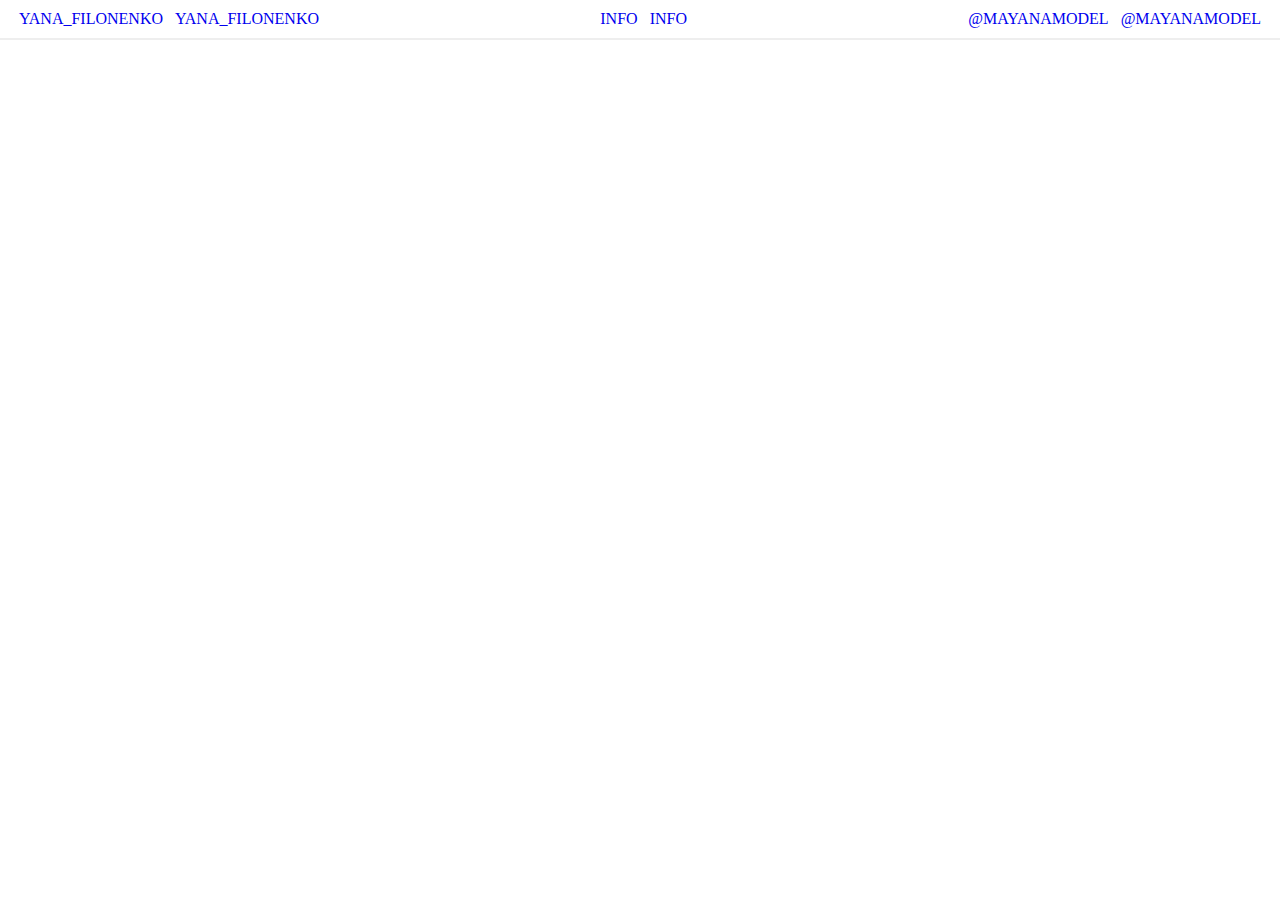
<file: about.html>
<!DOCTYPE html>
<html lang="en">
<head>
    <meta charset="UTF-8">
    <meta name="viewport" content="width=device-width, initial-scale=1.0">
    <link rel="stylesheet" href="style.css">
    <title>Document</title>
</head>
<body>
    <div class="head">
        <a class="button" data-text="Awesome" href="index.html">
            <span class="actual-text">&nbsp;YANA_FILONENKO&nbsp;</span>
            <span aria-hidden="true" class="hover-text">&nbsp;YANA_FILONENKO&nbsp;</span>
        </a>
        <a class="button" data-text="Awesome" href="about.html">
            <span class="actual-text">&nbsp;INFO&nbsp;</span>
            <span aria-hidden="true" class="hover-text">&nbsp;INFO&nbsp;</span>
        </a>
        <a class="button" data-text="Awesome" href="https://www.instagram.com/socmigcatala/">
            <span class="actual-text">&nbsp;@MAYANAMODEL&nbsp;</span>
            <span aria-hidden="true" class="hover-text">&nbsp;@MAYANAMODEL&nbsp;</span>
        </a>
    </div>


    
</body>
</html>
</file>
<file: style.css>
@import url('https://fonts.cdnfonts.com/css/ica-rubrik-black');
@import url('https://fonts.cdnfonts.com/css/poppins');

*{
    margin: 0;
    padding: 0;
    box-sizing: border-box;
}

a{
    text-decoration: none ;
}



:root{
    --border: #eee;
    --color_p: #2d2d2d;
    --background-color: #fff;
    --blur:rgba(255, 255, 255, 0.5);
}

.mood{
    --border: #666;
    --color_p: #fff;
    --background-color: #2d2d2d;
    --blur:rgba(0, 0, 0, 0.5);
}

@media (min-width: 768px){
    .container{
        width: 750px;
    }
}
    @media (min-width: 992px){
    .container{
        width: 970px;
    }
    
}
  @media (min-width: 1200px){
    .container{
        width: 1170px;  
    }
}
  
.container{
padding-left: 15px;
padding-right: 15px;
margin-left: auto;
margin-right: auto;
}

body{
    background-color: var(--background-color);
    overflow-x: hidden;
}

.head{
    display: flex;
    align-items: center;
    justify-content: space-between;
    padding: 10px 15px;
    background-color: var(--blur); /* لون خلفية نصف شفاف */
    -webkit-backdrop-filter: blur(8px);
    backdrop-filter: blur(8px);
    border-bottom: 2px solid var(--border);
    /* position: relative; */
    z-index: 1000;
    background-color: var(--background-color);
}

/* @media (max-width: 768px){
    .head{
        padding: 10px 15px;
        flex-direction: column;
        gap: 5
        px;
    }
} */

.head .icon{
  display: flex;
  gap: 10px;
}

.head .Btn {
  width: 35px;
  height: 35px;
  display: flex;
  align-items: center;
  justify-content: center;
  border: none;
  background-color: transparent;
  position: relative;
  /* overflow: hidden; */
  border-radius: 7px;
  cursor: pointer;
  transition: all .3s;
}

.head .svgContainer {
  width: 100%;
  height: 100%;
  display: flex;
  align-items: center;
  justify-content: center;
  background-color: transparent;
  backdrop-filter: blur(0px);
  letter-spacing: 0.8px;
  border-radius: 10px;
  transition: all .3s;
  border: 1px solid var(--border);
}

.head .BG {
  position: absolute;
  content: "";
  width: 100%;
  height: 100%;
  background: var(--color_p);
  z-index: -1;
  border-radius: 10px;
  pointer-events: none;
  transition: all .3s;
}

.head .Btn:nth-child(1) .BG{
  background: #1877F2;
}

.head .Btn:nth-child(2) .BG{
  background: #E1306C;
}


.head .Btn:nth-child(4) .BG{
  background: #1DA1F2;
}

.head .Btn:nth-child(5) .BG{
  background: #FF0000;
}

.head .Btn:hover .BG {
  transform: rotate(35deg);
  transform-origin: bottom;
}

.head .Btn:hover .svgContainer {
  background-color: var(--border);
  backdrop-filter: blur(4px);
}


.head .icon .Btn .svgContainer a{
  color: var(--background-color);
  font-size: 22px;
}

.head .icon .Btn:hover .svgContainer a{
  color: var(--color_p);
}




/* .head .button {
    margin: 0;
    height: auto;
    background: transparent;
    padding: 0;
    border: none;
    cursor: pointer;
    position: relative;
    z-index: 10;
  }
  
.head .button {
--border-right: 6px;
--text-stroke-color: var(--color_p);
--animation-color: var(--color_p);
--fs-size: 2em;
letter-spacing: 3px;
text-decoration: none;
font-size: 20px;
font-family: "Arial";
position: relative;
text-transform: uppercase;
color: transparent;
-webkit-text-stroke: 1px var(--text-stroke-color);
}

@media (max-width: 768px){
    .head .button{
        font-size: 16px;
    }
}

  .head .button span{
    padding-left: 0px;
  }

  .head .hover-text {
    position: absolute;
    box-sizing: border-box;
    content: attr(data-text);
    color: var(--animation-color);
    width: 0%;
    inset: 0;
    border-right: var(--border-right) solid var(--animation-color);
    overflow: hidden;
    transition: 0.5s;
    -webkit-text-stroke: 1px var(--animation-color);
  }

  .head .button:hover .hover-text {
    width: 100%;
    filter: drop-shadow(0 0 23px var(--animation-color))
  } */


  

.banner{
    width: 100%;
    height: calc(100vh - 55px);
    text-align: center;
    overflow: hidden;
    position: relative;
    background-color: var(--background-color);
}
.banner .slider{
    position: absolute;
    width: 200px;
    height: 250px;
    top: 10%;
    left: calc(50% - 100px);
    transform-style: preserve-3d;
    transform: perspective(1000px);
    animation: autoRun 20s linear infinite;
    z-index: 2;
}
@keyframes autoRun{
    from{
        transform: perspective(1000px) rotateX(-16deg) rotateY(0deg);
    }to{
        transform: perspective(1000px) rotateX(-16deg) rotateY(360deg);
    }
}

.banner .slider .item{
    position: absolute;
    inset: 0 0 0 0;
    transform: 
        rotateY(calc( (var(--position) - 1) * (360 / var(--quantity)) * 1deg))
        translateZ(550px);
}
.banner .slider .item img{
    width: 100%;
    height: 100%;
    object-fit: cover;
    border-radius: 15px;
    border: 2px solid var(--color_p);
}
.banner .content{
    position: absolute;
    bottom: 50%;
    left: 50%;
    transform: translateX(-50%) translateY(50%);
    /* width: min(1400px, 100vw); */
    height: max-content;
    /* padding-bottom: 100px; */
    display: flex;
    flex-wrap: wrap;
    justify-content: space-between;
    align-items: center;
    z-index: 1;
    padding: 20px;
    border-radius: 15px;
}

.banner .content:hover{
  z-index: 2;
  background-color: var(--blur); 
  -webkit-backdrop-filter: blur(6px);
  backdrop-filter: blur(6px);
}

.banner .content h1{
    font-family: 'ICA Rubrik';
    font-size: 16em;
    line-height: 1em;
    color: var(--color_p);
    position: relative;
}
.banner .content h1::after{
    position: absolute;
    inset: 0 0 0 0;
    content: attr(data-content);
    z-index: 2;
    -webkit-text-stroke: 2px var(--background-color);
    color: transparent;
}
.banner .content .author{
    font-family: Poppins;
    text-align: center;
    /* max-width: 250px; */
    font-size: 18px;
    color: var(--color_p);
    text-shadow: 0 10px 20px var(--color_p);
}
.banner .content h2{
    font-size: 3em;
}
.banner .content .model{
    /* background-image: url(img/Snapinsta.app_350238031_947866082936366_8223039411172826582_n_1080.jpg); */
    width: 100%;
    height: 75vh;
    position: absolute;
    bottom: 0;
    left: 0;
    background-size: auto 130%;
    background-repeat: no-repeat;
    background-position: top center;
    z-index: 1;
}
@media screen and (max-width: 1023px) {
    .banner .slider{
        width: 160px;
        height: 200px;
        left: calc(50% - 80px);
    }
    .banner .slider .item{
        transform: 
            rotateY(calc( (var(--position) - 1) * (360 / var(--quantity)) * 1deg))
            translateZ(300px);
    }
    .banner .content h1{
        text-align: center;
        width: 100%;
        text-shadow: 0 10px 20px var(--color_p);
        font-size: 7em;
    }
    .banner .content .author{
        color: var(--color_p);
        padding: 20px;
        text-shadow: 0 10px 20px var(--color_p);
        z-index: 2;
        max-width: unset;
        width: 100%;
        text-align: center;
        padding: 0 30px;
        text-align: center;
    }

}

@media (max-width: 992px){
    .banner .content{
        bottom: 0;
        left: 50%;
        transform: translateX(-50%) translateY(0);
        padding-bottom: 50px;
    }

    .banner{
        height: calc(100vh - 76px);
    }
    
}

@media screen and (max-width: 767px) {
    .banner .slider{
        width: 100px;
        height: 150px;
        left: calc(50% - 50px);
    }
    .banner .slider .item{
        transform: 
            rotateY(calc( (var(--position) - 1) * (360 / var(--quantity)) * 1deg))
            translateZ(180px);
    }
    .banner .content h1{
        font-size: 5em;
    }

    .banner .content{
        width: min(1400px, 100vw);
    } 

    .banner .content{
        bottom: 0;
        left: 50%;
        transform: translateX(-50%) translateY(0);
        padding-bottom: 50px;
    }
}


/* --------------------------------------- */

.check {
    display: flex;
    align-items: center;
    justify-content: center;
    --hue: 220deg;
    --width: 5rem;
    --accent-hue: 22deg;
    --duration: 0.3s;
    --easing: cubic-bezier(1, 0, 1, 1);
    /* position: absolute; */
    /* left: 50%;
    transform: translateX(-50%); */
    bottom: -50px;
    z-index: 1000;

  }
  
  .togglesw {
    display: none;
  }
  
  .switch {
    --shadow-offset: calc(var(--width) / 20);
    position: relative;
    cursor: pointer;
    display: flex;
    align-items: center;
    width: var(--width);
    height: calc(var(--width) / 2.5);
    border-radius: var(--width);
    box-shadow: inset 10px 10px 10px hsl(var(--hue) 20% 80%),
      inset -10px -10px 10px hsl(var(--hue) 20% 93%);
  }
  
  .indicator {
    content: '';
    position: absolute;
    width: 40%;
    height: 60%;
    transition: all var(--duration) var(--easing);
    box-shadow: inset 0 0 2px hsl(var(--hue) 20% 15% / 60%),
      inset 0 0 3px 2px hsl(var(--hue) 20% 15% / 60%),
      inset 0 0 5px 2px hsl(var(--hue) 20% 45% / 60%);
  }
  
  .indicator.left {
    --hue: var(--accent-hue);
    overflow: hidden;
    left: 10%;
    border-radius: 100px 0 0 100px;
    background: linear-gradient(180deg, hsl(calc(var(--accent-hue) + 20deg) 95% 80%) 10%, hsl(calc(var(--accent-hue) + 20deg) 100% 60%) 30%, hsl(var(--accent-hue) 90% 50%) 60%, hsl(var(--accent-hue) 90% 60%) 75%, hsl(var(--accent-hue) 90% 50%));
  }
  
  .indicator.left::after {
    content: '';
    position: absolute;
    opacity: 0.6;
    width: 100%;
    height: 100%;
  }
  
  .indicator.right {
    right: 10%;
    border-radius: 0 100px 100px 0;
    background-image: linear-gradient(180deg, hsl(var(--hue) 20% 95%), hsl(var(--hue) 20% 65%) 60%, hsl(var(--hue) 20% 70%) 70%, hsl(var(--hue) 20% 65%));
  }
  
  .butto {
    position: absolute;
    z-index: 1;
    width: 55%;
    height: 80%;
    left: 5%;
    border-radius: 100px;
    background-image: linear-gradient(160deg, hsl(var(--hue) 20% 95%) 40%, hsl(var(--hue) 20% 65%) 70%);
    transition: all var(--duration) var(--easing);
    /* box-shadow: 2px 2px 3px hsl(var(--hue) 18% 50% / 80%),
      2px 2px 6px hsl(var(--hue) 18% 50% / 40%),
      10px 20px 10px hsl(var(--hue) 18% 50% / 40%),
      20px 30px 30px hsl(var(--hue) 18% 50% / 60%); */
  }
  
  .butto::before, 
  .butto::after {
    content: '';
    position: absolute;
    top: 10%;
    width: 41%;
    height: 80%;
    border-radius: 100%;
  }
  
  .butto::before {
    left: 5%;
    box-shadow: inset 1px 1px 2px hsl(var(--hue) 20% 85%);
    background-image: linear-gradient(-50deg, hsl(var(--hue) 20% 95%) 20%, hsl(var(--hue) 20% 85%) 80%);
  }
  
  .butto::after {
    right: 5%;
    box-shadow: inset 1px 1px 3px hsl(var(--hue) 20% 70%);
    background-image: linear-gradient(-50deg, hsl(var(--hue) 20% 95%) 20%, hsl(var(--hue) 20% 75%) 80%);
  }
  
  .togglesw:checked ~ .butto {
    left: 40%;
  }
  
  .togglesw:not(:checked) ~ .indicator.left,
  .togglesw:checked ~ .indicator.right {
    box-shadow: inset 0 0 5px hsl(var(--hue) 20% 15% / 100%),
      inset 20px 20px 10px hsl(var(--hue) 20% 15% / 100%),
      inset 20px 20px 15px hsl(var(--hue) 20% 45% / 100%);
  }


  /* ----------------------------------- */

  .vid{
    width: 100%;
    height: 100vh;
    position: fixed;
    left: 0;
    top: 0vh;
    /* transform: translateY(-50%); */
    z-index: -10;
  }

  .vid video{
    width: 100%;
    height: 100%;
  }


  .image{
    background-color: var(--background-color);
    margin-top: 600px;
    position: relative;
    height: 500px;
  }

  .image img{
    width: 34%;
    position: absolute;
  }

  .image img:nth-child(2){
    left: 34%;
  } 

  .image img:nth-child(3){
    left: 66%;
  } 

  .ss{
    height: 100vh;
    background-color: #c52020;
    padding-top: 600px;
  }


  /* ----------------------------------------- */

  .img_img{
    overflow: hidden;
    height: 100vh;
    position: relative;
    background-color: var(--background-color);
}

.img_img .slide_img{
    position: absolute;
    top: 50%;
    left: 50%;
    transform: translate(-50%, -50%);
    width: 750px;
    height: 600px;
    background: #f5f5f5;
    /* box-shadow: 0 30px 50px #dbdbdb; */
}

@media (max-width: 768px){
    .img_img .slide_img{
        width: 100%;
    }
}

.img_img .slide_img .slide .item{
    width: 200px;
    height: 300px;
    position: absolute;
    top: 50%;
    transform: translate(0, -50%);
    border-radius: 20px;
    box-shadow: 0 10px 25px -9px #555;
    background-position: 50% 50%;
    background-size: cover;
    display: inline-block;
    transition: 0.5s;
}

.img_img .slide .item:nth-child(1),
.img_img .slide .item:nth-child(2){
    top: 0;
    left: 0;
    transform: translate(0, 0);
    border-radius: 0;
    width: 100%;
    height: 100%;
}


.img_img .slide .item:nth-child(3){
    left: 50%;
}
.img_img .slide .item:nth-child(4){
    left: calc(50% + 220px);
}
.img_img .slide .item:nth-child(5){
    left: calc(50% + 440px);
}


.img_img .slide .item:nth-child(n + 6){
    left: calc(50% + 660px);
    opacity: 0;
}



.img_img .item .content{
    position: absolute;
    top: 50%;
    left: 0;
    width: 300px;
    text-align: left;
    color: #eee;
    transform: translate(0, -50%);
    font-family: system-ui;
    display: none;
    padding-left: 15px;
}


.img_img .slide .item:nth-child(2) .content{
    display: block;
}


.img_img .content .name{
    font-size: 40px;
    text-transform: uppercase;
    font-weight: bold;
    opacity: 0;
    animation: animate 1s ease-in-out 1 forwards;
}

.img_img .content .des{
    margin-top: 10px;
    margin-bottom: 20px;
    opacity: 0;
    animation: animate 1s ease-in-out 0.3s 1 forwards;
    max-width: 250px;
}

@media (max-width: 768px){
  .img_img .content .des{
      max-width: 150px;
  }
}

.img_img .content button{
    padding: 10px 20px;
    border: none;
    cursor: pointer;
    opacity: 0;
    animation: animate 1s ease-in-out 0.6s 1 forwards;
}


@keyframes animate {
    from{
        opacity: 0;
        transform: translate(0, 100px);
        filter: blur(33px);
    }

    to{
        opacity: 1;
        transform: translate(0);
        filter: blur(0);
    }
}



.img_img .button{
    width: 100%;
    text-align: center;
    position: absolute;
    bottom: 20px;
}

.img_img .button button{
    width: 40px;
    height: 35px;
    border-radius: 8px;
    border: none;
    cursor: pointer;
    margin: 0 5px;
    border: 1px solid #000;
    transition: 0.3s;
}

.img_img .button button:hover{
    background: #ababab;
    color: #fff;
}

/* ------------------------------- */

.scroll{
  position: relative;
  background-color: var(--background-color);
  padding-bottom: 30px;
}

@media (max-width: 768px){
  .scroll{
    padding-top: 30px;
  }
}

.scroll .text{
  position: sticky;
  left: 30px;
  top: 30vh;
  width: 30%;
  font-family: system-ui;
  display: flex;
  flex-direction: column;
  gap: 20px;
  color: var(--color_p);
}

@media (max-width: 768px){
  .scroll .text{
    width: 100%;
    position: static;
    padding: 0 15px;
    text-align: center;
  }
}

.scroll .text h2{
  font-size: 30px;
  font-family: 'ICA Rubrik';
  background: radial-gradient(circle closest-side,var(--color_p) 94%,var(--background-color)) right/calc(200% - 1em) 100%;
  animation: l24 1s infinite alternate linear;
  width: fit-content;
}

@media (max-width: 768px){
  .scroll .text h2{
    margin: 0 auto;
  }
}

.scroll .text h2::before{
  content: "ABOUT ME";
  line-height: 1em;
  color: #0000;
  background: inherit;
  background-image: radial-gradient(circle closest-side, var(--background-color) 94%,var(--color_p));
  -webkit-background-clip: text;
  background-clip: text;
}

@keyframes l24 {
  100% {
    background-position: left
  }
}

.scroll .text p{
  font-size: 18px;
}

.scroll .scroll_img{
  width: 65%;
  margin-left: auto;
}

@media (max-width: 768px){
  .scroll .scroll_img{
    width: 100%;
    padding: 15px;
  }
}

.scroll .scroll_img > div{
  width: 48%;
  font-family: system-ui;
  color: var(--color_p);
  transition: all 0.5s;
}

.scroll .scroll_img > div:hover{
  transform: scale(1.05);
}



@media (max-width: 768px){
  .scroll .scroll_img > div{
    width: 100%;
  }
}

.scroll .scroll_img div:nth-child(1),
.scroll .scroll_img div:nth-child(3){
  margin-left: auto;
}


.scroll .scroll_img div .p{
  padding: 10px 0;
  border-bottom: 1px solid var(--color_p);
  margin-bottom: 10px;
  position: relative;
  height: 40px;
  overflow: hidden;
}

.scroll .scroll_img div .p p{
  font-size: 16px;
  text-transform: uppercase;
  letter-spacing: 2px;
  position: absolute;
  white-space: nowrap;
}

.scroll .scroll_img div .p p:nth-child(1){
  animation: scrol 10s infinite linear;
}

.scroll .scroll_img div .p p:nth-child(2){
  animation: scrol 10s 5s infinite linear;
}

@keyframes scrol {
  0%{
    transform: translateX(110%);
  }
  100%{
    transform: translateX(-110%);
  }
}


.scroll .scroll_img div img{
  width: 100%;
}


.scroll .scroll_img >div >p{
  padding: 10px 0;
  margin-top: 10px;
  border-top: 1px solid var(--color_p);
}


/* --------------------------- */

.Yana{
  padding: 20px 15px ;
  position: relative;
  text-align: center;
  background-color: var(--background-color);
  margin-top: 500px;
}

.Yana h2{
  font-size: 160px;
  font-family: 'ICA Rubrik';
  color: #E43292;
  border-bottom: 2px solid var(--border);
}

@media (max-width: 992px){
  .Yana h2{
    font-size: 100px;
  }
}

@media (max-width: 768px){
  .Yana h2{
    font-size: 60px;
  }
}


.info{
  background-color: var(--background-color);
  display: grid;
  grid-template-columns: repeat(2 , 1fr);
  gap: 20px;
  padding: 50px 30px 20px 30px;
  justify-content: space-between;
  align-items: center;
}

@media (max-width: 768px){
  .info{
    grid-template-columns: repeat(1 , 1fr);
  }

  .info .info_vid video {
    height: 550px;
    border-radius: 10px;
    margin-left: auto;
    display: block;
}
}

.info .info_text{
  display: flex;
  flex-direction: column;
  gap: 20px;
  font-family: system-ui;
  color: var(--color_p);
}

.info .info_text h2{
  font-family: 'ICA Rubrik';
  font-size: 30px;
}

.info .info_vid video{
  height: 90vh;
  border-radius: 10px;
  margin-left: auto;
  display: block;
} 

@media (max-width: 992px){
  .info .info_vid video{
    height: 600px;
  }
}

@media (max-width: 768px){
  .info .info_vid video {
    width: 100%;
    height:initial;
    margin-left: auto;
    margin-right: auto;
  }
}
</file>
